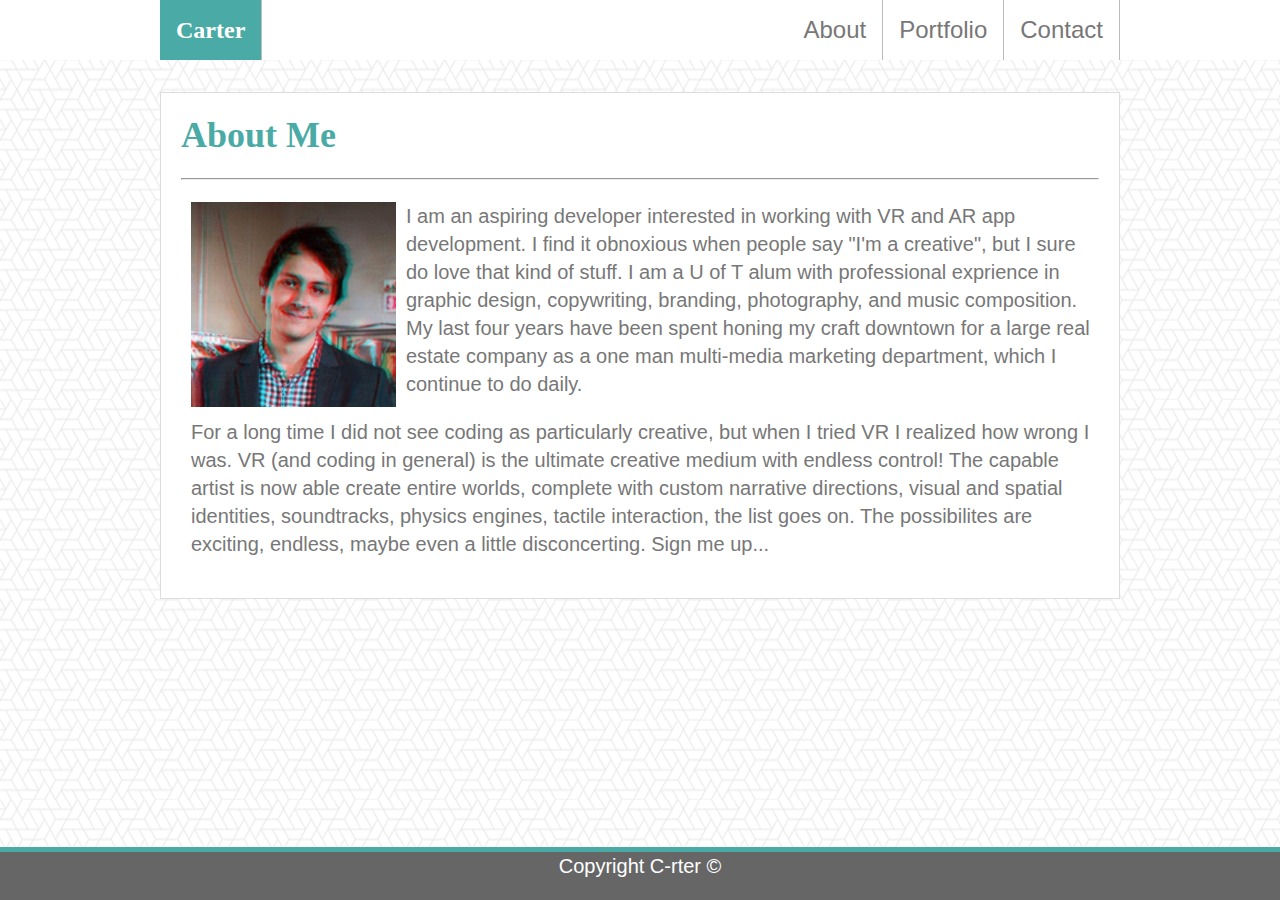
<file: index.html>
<!DOCTYPE html>

<html lang="en">
<head>
  <meta charset="utf-8">
  <title>Title</title>
  <meta name="description" content="Contact page">
  <meta name="author" content="c-rter">
  <link rel="stylesheet" href="css/reset.css">
  <link rel="stylesheet" href="css/style.css">
</head>

<body>
<div class="nav-container">
<div class="navbar">
    <ul>
        <li class="navitems"><a href="contact.html">Contact</a></li>
        <li class="navitems"><a href="portfolio.html">Portfolio</a></li>
        <li class="navitems"><a href="index.html">About</a></li>
        <li id="title">Carter</li>
    </ul>
  </div>
</div>
<br>
<div class="wrapper">
      <h1>About Me</h1>
      <hr>
     <img id="profilepic" src="images/profile.jpg" width="225px" height="225px" style="float: left;" />
      <p id="firstblurb">I am an aspiring developer interested in working with VR and AR app development. 
        I find it obnoxious when people say "I'm a creative", but I sure do love that kind of stuff.
        I am a U of T alum with professional exprience in graphic design, copywriting, branding, photography, and music composition.
        My last four years have been spent honing my craft downtown for a large real estate company as a one man multi-media marketing department, which I continue to do daily.
        </p><p id="secondblurb">
        For a long time I did not see coding as particularly creative, but when I tried VR I realized how wrong I was.
        VR (and coding in general) is the ultimate creative medium with endless control!
        The capable artist is now able create entire worlds, complete with custom narrative directions,
        visual and spatial identities, soundtracks, physics engines, tactile interaction, the list goes on. The possibilites are exciting,
        endless, maybe even a little disconcerting. Sign me up...
      </p>
      </div>
<div class="footer">
<p>Copyright C-rter &#169;</p>
</div>
</body>
</html>
</file>
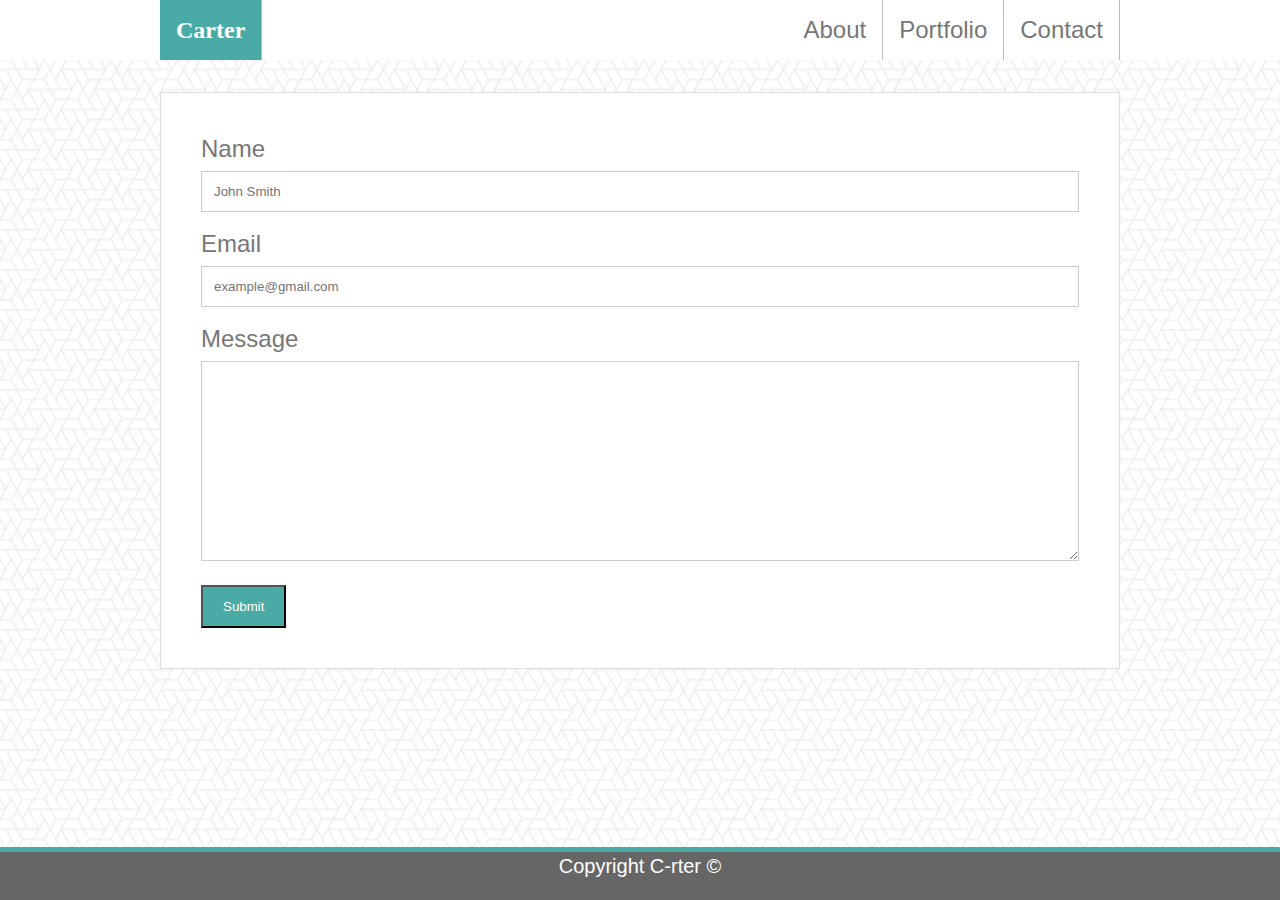
<file: contact.html>
<!DOCTYPE html>

<html lang="en">
<head>
  <meta charset="utf-8">
  <title>Title</title>
  <meta name="description" content="Contact page">
  <meta name="author" content="c-rter">
  <link rel="stylesheet" href="css/reset.css">
  <link rel="stylesheet" href="css/style.css">
</head>

<body>
<div class="nav-container">
<div class="navbar">
    <ul>
        <li class="navitems"><a href="contact.html">Contact</a></li>
        <li class="navitems"><a href="portfolio.html">Portfolio</a></li>
        <li class="navitems"><a href="index.html">About</a></li>
        <li id="title">Carter</li>
    </ul>
  </div>
</div>
<br>
<div class="wrapper">
    <div class="container">
        <form>
            <label for="name">Name</label>
            <input type="text" id="name" name="name" placeholder="John Smith">
            <br>
            <label for="email">Email</label>
            <input type="text" id="email" name="email" placeholder="example@gmail.com">
            <br>
            <label for="message">Message</label>
            <textarea id="text" name="message"  style="height:200px"></textarea>
            <br>
            <input type="submit" value="Submit">
        </form>
  </div>
</div>
<div class="footer">
<p>Copyright C-rter &#169;</p>
</div>
</body>
</html>
</file>
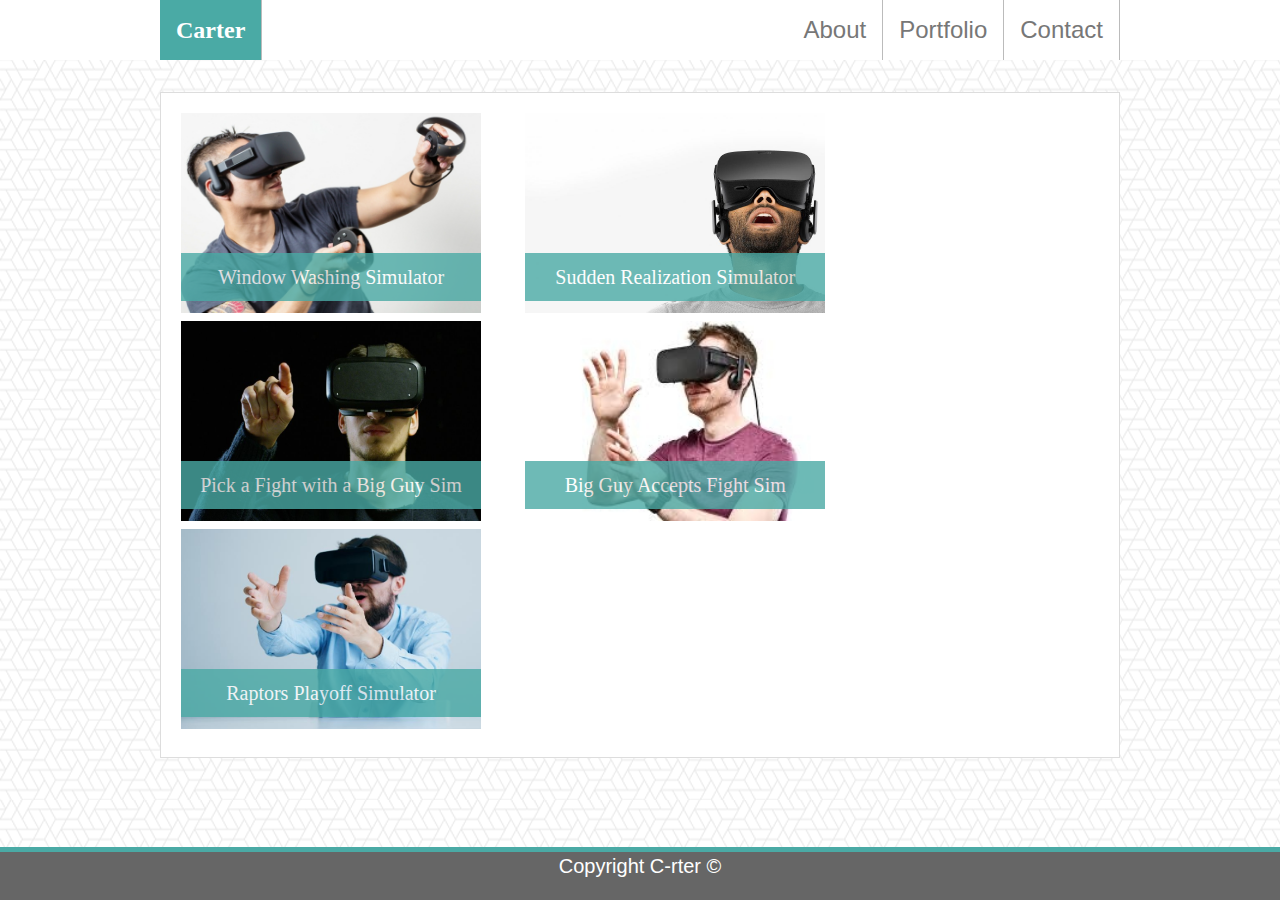
<file: portfolio.html>
<!DOCTYPE html>

<html lang="en">
<head>
  <meta charset="utf-8">
  <title>Title</title>
  <meta name="description" content="Contact page">
  <meta name="author" content="c-rter">
  <link rel="stylesheet" href="css/reset.css">
  <link rel="stylesheet" href="css/style.css">
</head>

<body>
<div class="nav-container">
<div class="navbar">
    <ul>
        <li class="navitems"><a href="contact.html">Contact</a></li>
        <li class="navitems"><a href="portfolio.html">Portfolio</a></li>
        <li class="navitems"><a href="index.html">About</a></li>
        <li id="title">Carter</li>
    </ul>
  </div>
</div>
<br>
<div class="wrapper">

      <table cellpadding="5px" cellspacing="5px" width="75%">
        <tr>
          <td><div class='imagewrapper'>  
              <img src='images/vr1.jpg' width="300px" height="200px" />  
              <div class='description'>  
                  <p class='description_content'>Window Washing Simulator</p>  
              </div>  
          </div></td>
          <td>
                <div class='imagewrapper'>  
                        <img src='images/vr3.jpg' width="300px" height="200px" />  
                        <div class='description'>  
                            <p class='description_content'>Sudden Realization Simulator</p>  
                        </div>  
                    </div>
              </td>
        </tr>
        <tr>
            <td><div class='imagewrapper'>  
                    <img src='images/vr2.jpg' width="300px" height="200px" />  
                    <div class='description'>  
                        <p class='description_content'>Pick a Fight with a Big Guy Sim</p>  
                    </div>  </td>
            <td><div class='imagewrapper'>  
                <img src='images/vr4.jpg' width="300px" height="200px" />  
                <div class='description'>  
                    <p class='description_content'>Big Guy Accepts Fight Sim</p>  
                </div>  
                </td>
          </tr>
          <tr>
              <td><div class='imagewrapper'>   
                  <img src='images/vr5.jpg' width="300px" height="200px" />  
                  <div class='description'>  
                      <p class='description_content'>Raptors Playoff Simulator</p>  
                  </div>  
              </div>
            </td>
            <td></td>
          </td>
            </tr>
      </table>

</div>
<div class="footer">
<p>Copyright C-rter &#169;</p>
</div>
</body>
</html>
</file>
<file: css/style.css>
.nav-container {
    background: #ffffff;
    width: 100%;
}
.navbar {
    width: 960px;
   margin: 0 auto;
}

ul {
    list-style-type: none;
    margin: 0;
    padding: 0;
    overflow: hidden;
    background-color:#ffffff;
}

li {
    float: right;
    border-right:1px solid #bbb;
}

li a {
    display: block;
    text-align: center;
    padding: 14px 16px;
    text-decoration: none;
    color:#777777;
}

.navitems {
    color: #18ec3b;
}

li:last-child {
    background-color: #4aaaa5;
    font-family: 'Georgia', Times, Times New Roman, serif;
    font-weight: bold;

}

li a:hover:not(.active) {
    background-color: rgb(233, 247, 246);
}

#title {
    float: left;
    color: #ffffff;
    padding: 14px 16px;
}

.footer {
    position: fixed;
    left: 0;
    bottom: 0;
    width: 100%;
    background-color: #666666;
    color: white;
    border-top: 5px solid #4aaaa5;
    text-align: center;
 }

* {
    box-sizing: border-box;
  }
  
  body {
    font-family: 'Arial', 'Helvetica Neue', Helvetica, sans-serif;
    font-size: 24px;
    line-height: 32px;
    color:#777777;
    background-image: url('../images/background.png');
    background-repeat: repeat;
  }


  
  .wrapper {
    width: 960px;
    padding: 20px;
    margin: 0 auto;
    background-color:#ffffff;
    border: 1px solid #dddddd;
  }
  
  h1 {
    margin-bottom: 20px;
    font-family: 'Georgia', Times, Times New Roman, serif;
    font-weight: bold;
    font-size: 36px;
    line-height: 45px;
    color: #4aaaa5;
  }
  
  p {
    margin-bottom: 20px;
    font-size: 18px;
    line-height: 28px;
    font-size: 20px;

  }

#firstblurb {
    border-top: 10px solid transparent;
}
#secondblurb {
    border-left: 10px solid transparent;
}

#profilepic {
    border: 10px solid transparent;
}  

input[type=text], select, textarea {
    width: 100%;
    padding: 12px;
    border: 1px solid #ccc;
    box-sizing: border-box;
    margin-top: 6px;
    margin-bottom: 16px;
    resize: vertical;
}

/* Style the submit button with a specific background color etc */
input[type=submit] {
    background-color: #4aaaa5;
    color: white;
    padding: 12px 20px;
    cursor: pointer;
}

.container {
    padding: 20px;
} 

div.imagewrapper{  
    float:left; /* important */  
    position:relative; /* important(so we can absolutely position the description div */  
}  
div.description{  
    position:absolute; /* absolute position (so we can position it where we want)*/  
    bottom:20px; /* position will be on bottom */  
    left:0px;  
    width:100%;
    /* styling bellow */  
    background-color:#4aaaa5;  
    font-family: 'tahoma';  
    text-align: center;
    font-size:15px;  
    color:white;  
    opacity:0.8; /* transparency */  
    filter:alpha(opacity=60); /* IE transparency */  
}  
p.description_content{  
    padding:10px;  
    margin:0px;  
}
</file>
